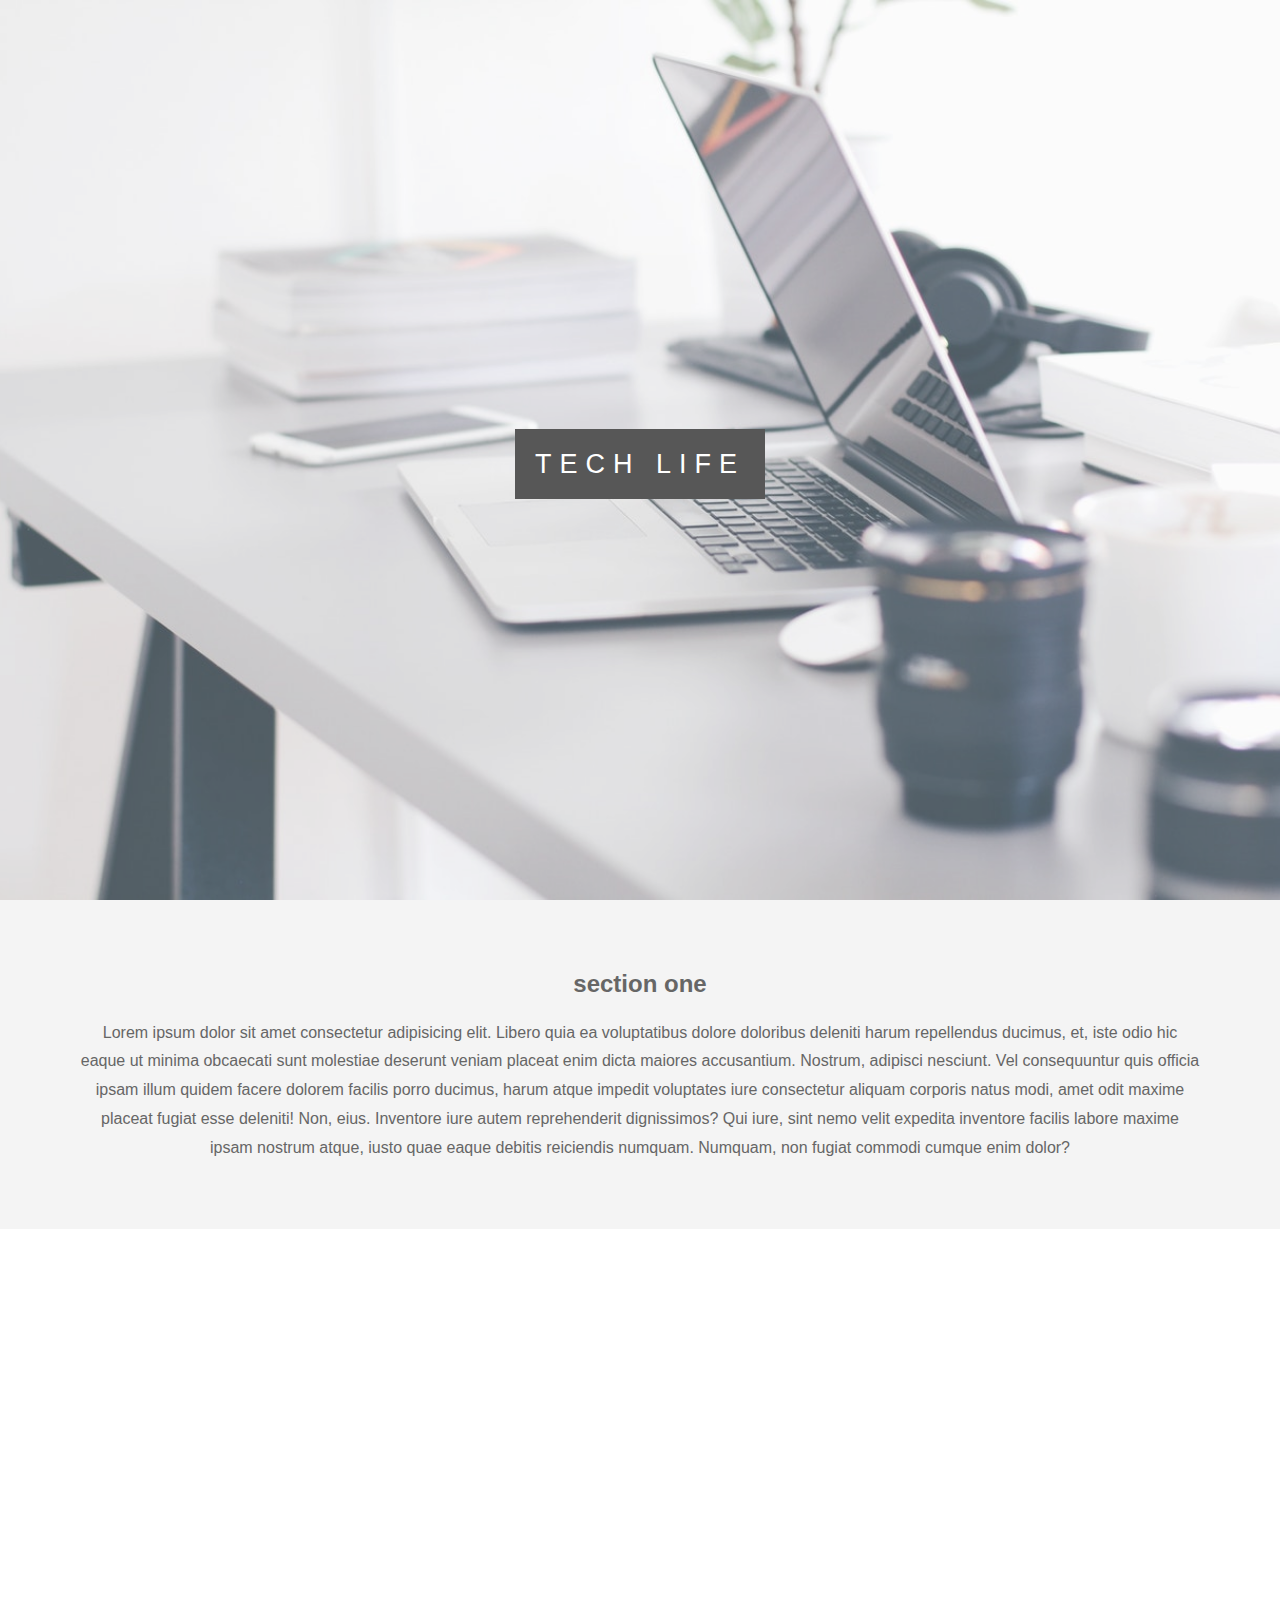
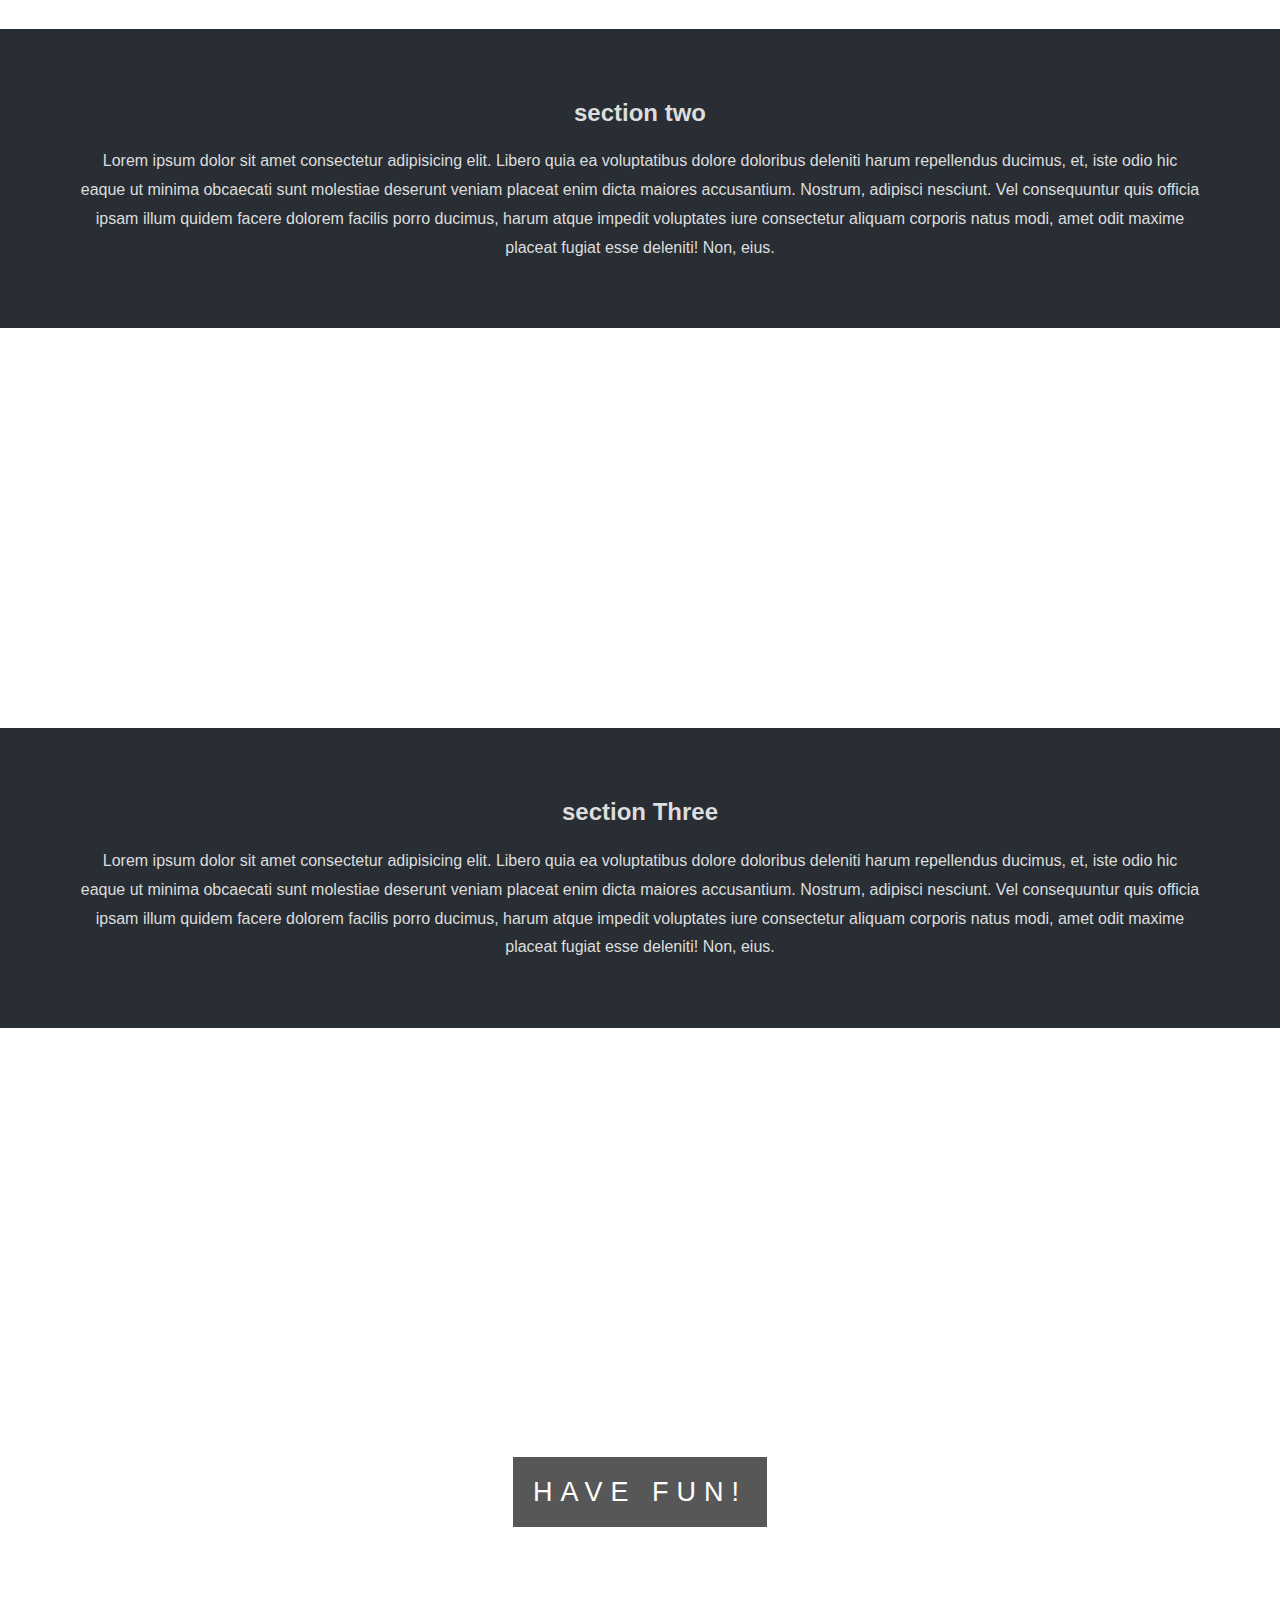
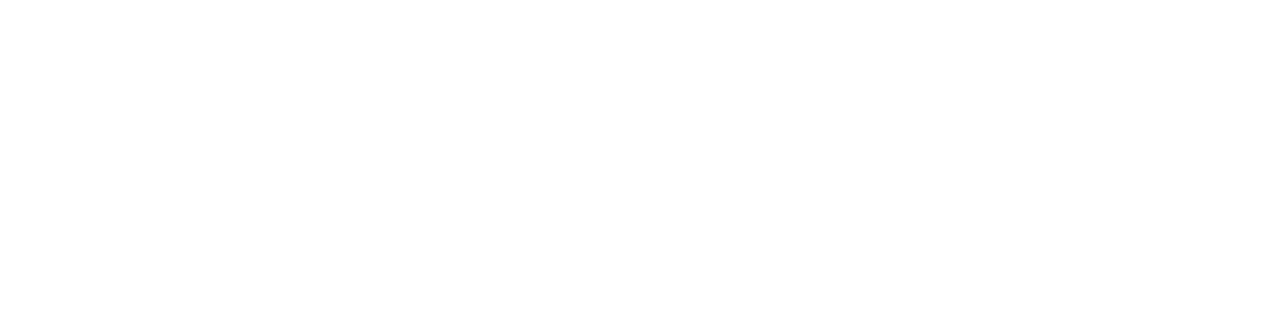
<file: parallax website/index.html>
<!DOCTYPE html>
<html lang="en">
<head>
  <meta charset="UTF-8">
  <meta name="viewport" content="width=device-width, initial-scale=1.0">
  <link rel="stylesheet" href="css/style.css">
  <title>Tech life</title>
</head>
<body>
  <div class="pimg1">
    <div class="ptext">
      <span class="border">
        Tech Life
      </span>
    </div>
  </div>
  <section class="section section-light">
    <h2>section one</h2>
    <p>Lorem ipsum dolor sit amet consectetur adipisicing elit. Libero quia ea voluptatibus dolore doloribus deleniti harum repellendus ducimus, et, iste odio hic eaque ut minima obcaecati sunt molestiae deserunt veniam placeat enim dicta maiores accusantium. Nostrum, adipisci nesciunt. Vel consequuntur quis officia ipsam illum quidem facere dolorem facilis porro ducimus, harum atque impedit voluptates iure consectetur aliquam corporis natus modi, amet odit maxime placeat fugiat esse deleniti! Non, eius. Inventore iure autem reprehenderit dignissimos? Qui iure, sint nemo velit expedita inventore facilis labore maxime ipsam nostrum atque, iusto quae eaque debitis reiciendis numquam. Numquam, non fugiat commodi cumque enim dolor?</p>
  </section>

  <div class="pimg2">
    <div class="ptext">
      <span class="border trans">
        Tech Accessories
      </span>
    </div>
  </div>

  <section class="section section-dark">
    <h2>section two</h2>
    <p>Lorem ipsum dolor sit amet consectetur adipisicing elit. Libero quia ea voluptatibus dolore doloribus deleniti harum repellendus ducimus, et, iste odio hic eaque ut minima obcaecati sunt molestiae deserunt veniam placeat enim dicta maiores accusantium. Nostrum, adipisci nesciunt. Vel consequuntur quis officia ipsam illum quidem facere dolorem facilis porro ducimus, harum atque impedit voluptates iure consectetur aliquam corporis natus modi, amet odit maxime placeat fugiat esse deleniti! Non, eius.</p>
  </section>

  <div class="pimg3">
    <div class="ptext">
      <span class="border trans">
        Tech Settings
      </span>
    </div>
  </div>

  <section class="section section-dark">
    <h2>section Three</h2>
    <p>Lorem ipsum dolor sit amet consectetur adipisicing elit. Libero quia ea voluptatibus dolore doloribus deleniti harum repellendus ducimus, et, iste odio hic eaque ut minima obcaecati sunt molestiae deserunt veniam placeat enim dicta maiores accusantium. Nostrum, adipisci nesciunt. Vel consequuntur quis officia ipsam illum quidem facere dolorem facilis porro ducimus, harum atque impedit voluptates iure consectetur aliquam corporis natus modi, amet odit maxime placeat fugiat esse deleniti! Non, eius.</p>
  </section>

  <div class="pimg1">
    <div class="ptext">
      <span class="border">
        Have Fun!
      </span>
    </div>
  </div>
</body>
</html>
</file>
<file: parallax website/css/style.css>
body,html {
  height: 100%;
  margin: 0em;
  font-size: 16px;
  font-family: Arial, Helvetica, sans-serif;
  font-weight: 400;
  line-height: 1.8em;
  color: #666666;
}

.pimg1,.pimg2,.pimg3 {
  position: relative;
  opacity: 0.7;
  background-position: center;
  background-size: cover;
  background-repeat: no-repeat;
  background-attachment: fixed;
}

.pimg1{
  background-image: url(../images/1.jpg);
  min-height: 100%;
}

.pimg2{
  background-image: url(../images/2.jpg);
  min-height: 400px;
}
.pimg3{
  background-image: url(../images/3.jpg);
  min-height: 400px;
}

.section {
  text-align: center;
  padding: 50px 80px;

}

.section-light {
  background: #f4f4f4;
  color: #666666;
}

.section-dark {
  background: #282e34;
  color: #dddddd;
}

.ptext {
  position: absolute;
  top: 50%;
  width: 100%;
  text-align: center;
  color: black;
  font-size:27px;
  letter-spacing: 8px;
  text-transform:uppercase;
}

.ptext .border {
  background-color: #111111;
  color: white;
  padding: 20px;
}

.ptext .border.trans{
  background-color: transparent;
}
</file>
